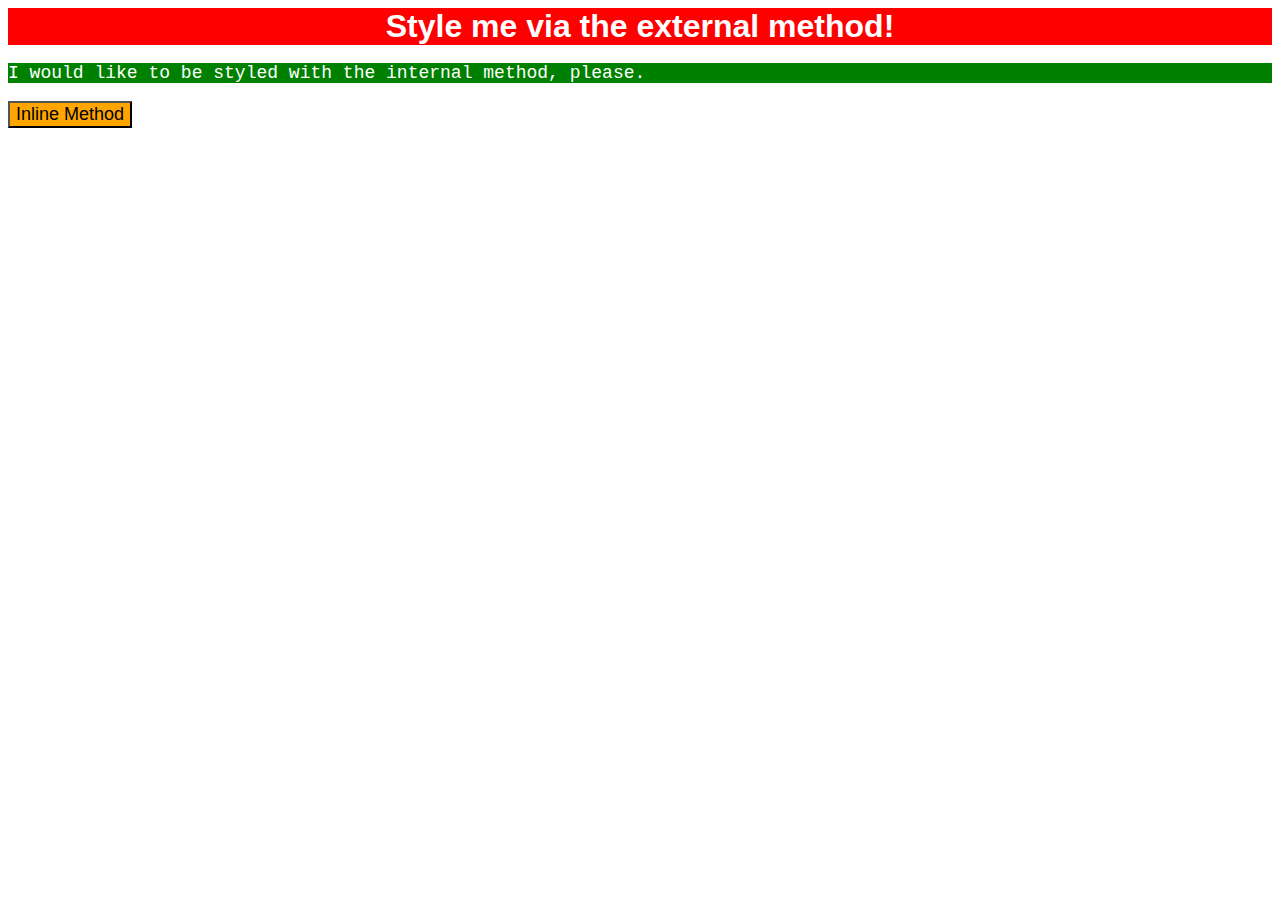
<file: foundations/01-css-methods/index.html>
<!DOCTYPE html>
<html lang="en">
  <head>
    <meta charset="UTF-8">
    <meta http-equiv="X-UA-Compatible" content="IE=edge">
    <meta name="viewport" content="width=device-width, initial-scale=1.0">
    <title>Alibiloon - Methods for Adding CSS</title>
    <link rel="stylesheet" href="styles.css">
    <style>
      p {
        color: white;
        background-color: green;
        font-family: 'Courier New', Courier, monospace;
        font-size: 18px;
        }
    </style>
  </head>
  <body>
    <div>Style me via the external method!</div>
    <p>I would like to be styled with the internal method, please.</p>
    <button style="color: black; background-color: orange; font-size: 18px">Inline Method</button>
  </body>
</html>
</file>
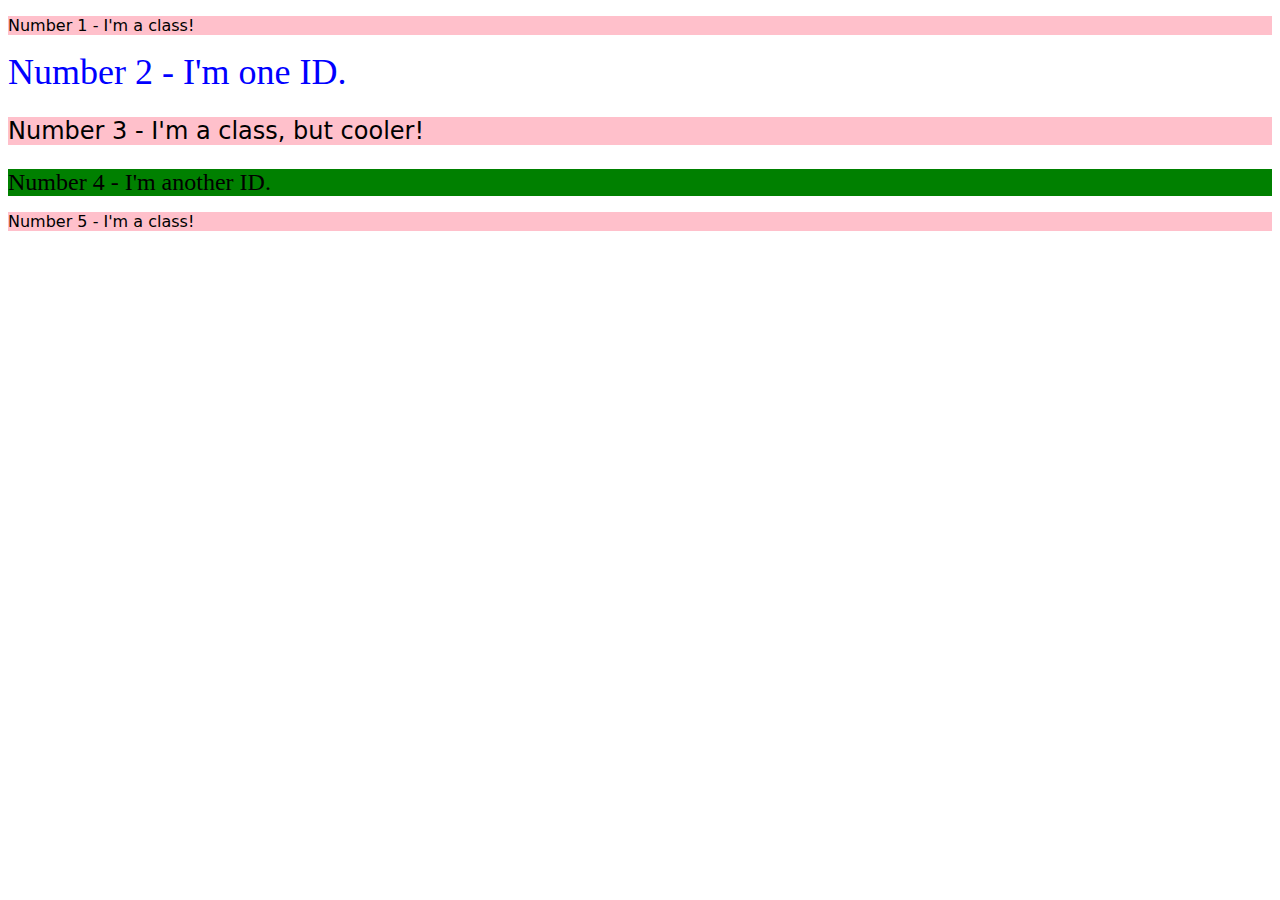
<file: foundations/02-class-id-selectors/index.html>
<!DOCTYPE html>
<html lang="en">
  <head>
    <meta charset="UTF-8">
    <meta http-equiv="X-UA-Compatible" content="IE=edge">
    <meta name="viewport" content="width=device-width, initial-scale=1.0">
    <title>Alibiloon -- Class and ID Selectors</title>
    <link rel="stylesheet" href="style.css">
  </head>
  <body>
    <p>Number 1 - I'm a class!</p>
    <div id="Number2">Number 2 - I'm one ID.</div>
    <p class="Number3">Number 3 - I'm a class, but cooler!</p>
    <div id="Number4">Number 4 - I'm another ID.</div>
    <p>Number 5 - I'm a class!</p>
  </body>
</html>
</file>
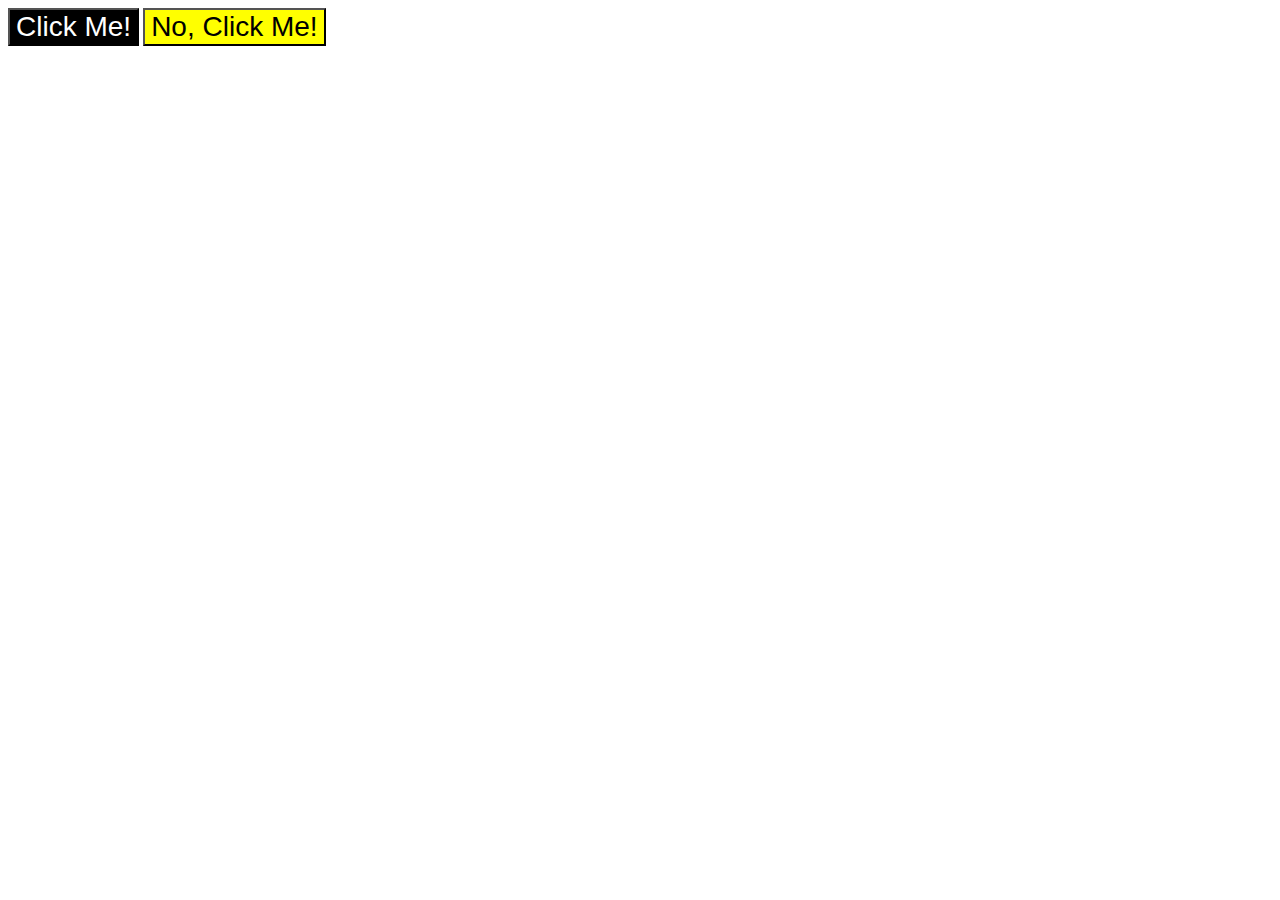
<file: foundations/03-grouping-selectors/index.html>
<!DOCTYPE html>
<html lang="en">
  <head>
    <meta charset="UTF-8">
    <meta http-equiv="X-UA-Compatible" content="IE=edge">
    <meta name="viewport" content="width=device-width, initial-scale=1.0">
    <title>Alibiloon -- Grouping Selectors</title>
    <link rel="stylesheet" href="style.css">
  </head>
  <body>
    <button class="Button1">Click Me!</button>
    <button class="Button2">No, Click Me!</button>
  </body>
</html>
</file>
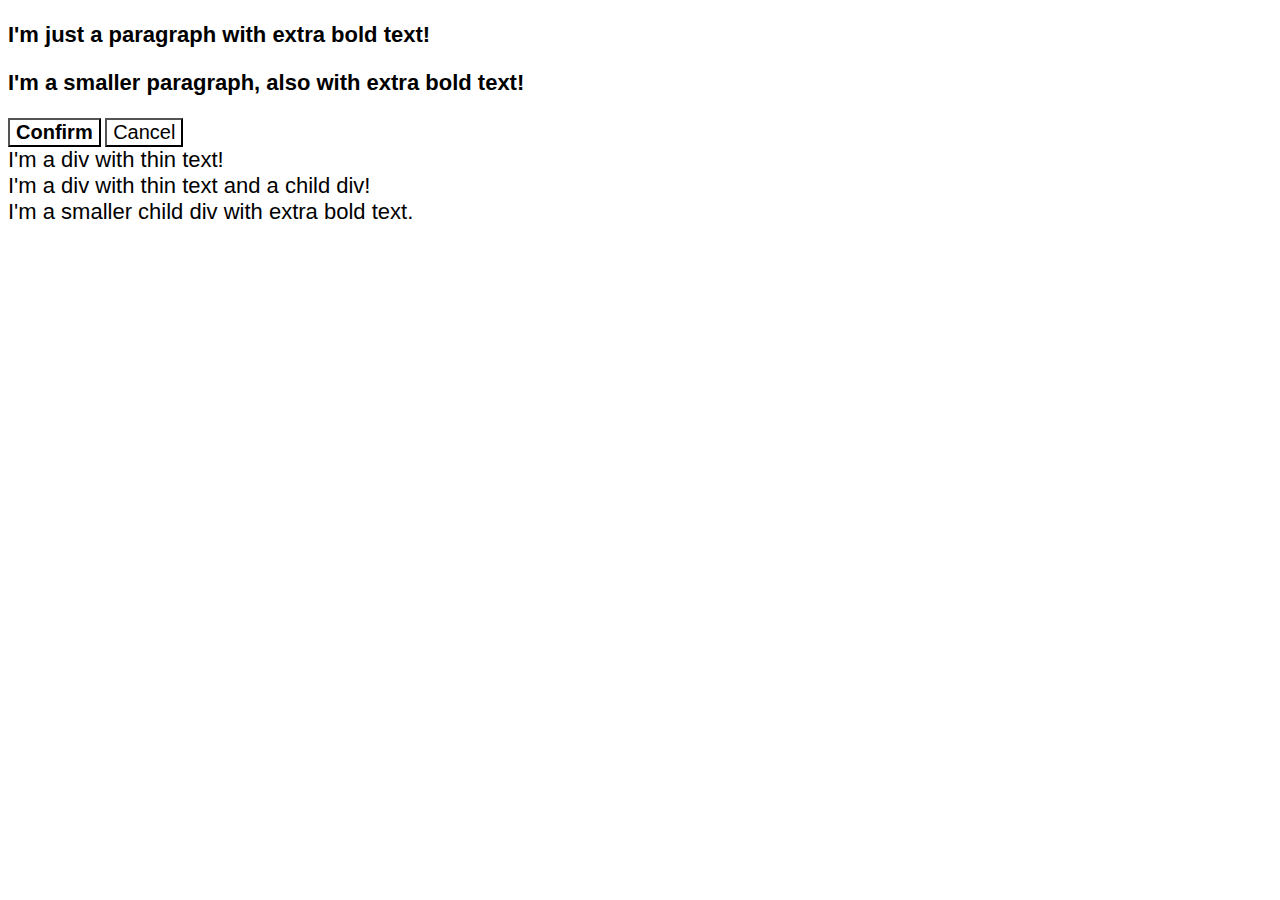
<file: foundations/06-cascade-fix/index.html>
<!DOCTYPE html>
<html lang="en">
  <head>
    <meta charset="UTF-8">
    <meta http-equiv="X-UA-Compatible" content="IE=edge">
    <meta name="viewport" content="width=device-width, initial-scale=1.0">
    <title>Alibiloon --- Fix the Cascade</title>
    <link rel="stylesheet" href="style.css">
  </head>
  <body>
    <p class="para">I'm just a paragraph with extra bold text!</p>
    <p class="para small-para">I'm a smaller paragraph, also with extra bold text!</p>

    <button id="confirm-button" class="button confirm">Confirm</button>
    <button id="cancel-button" class="button cancel">Cancel</button>

    <div class="text">I'm a div with thin text!</div>
    <div class="text">I'm a div with thin text and a child div!
      <div class="text child">I'm a smaller child div with extra bold text.</div>
    </div>
  </body>
</html>
</file>
<file: foundations/01-css-methods/styles.css>
div {
    color: white;
    background-color: red;
    font-family:'Trebuchet MS', 'Lucida Sans Unicode', 'Lucida Grande', 'Lucida Sans', Arial, sans-serif;
    font-size: 32px;
    text-align: center;
    font-weight: bold;
}
</file>
<file: foundations/02-class-id-selectors/style.css>
p {
    background-color: pink;
    font-family: Verdana, "DejaVu Sans", sans-serif;
}

p.Number3{
    font-size: 24px;
}

div#Number2 {
    color: blue;
    font-size: 36px;
}

div#Number4{
    color: black;
    background-color: green;
    font-size: 24px;
}
</file>
<file: foundations/03-grouping-selectors/style.css>
.Button1, .Button2 {
    font-family: Helvetica, "Times New Roman", sans-serif;
    font-size: 28px;
}

.Button1{
    color:white;
    background-color: black;
}

.Button2{
    color:black;
    background-color: yellow;
}
</file>
<file: foundations/06-cascade-fix/style.css>
body {
  font-family: Arial, Helvetica, sans-serif;
}

.para,
.small-para {
  color: hsl(0, 0%, 0%);
  font-weight: 800;
  font-size: 14x;
}

.para {
  font-size: 22px;
}

.confirm {
  background: green;
  color: white;
  font-weight: bold;
} 

.button {
  background-color: rgb(255, 255, 255);
  color: rgb(0, 0, 0);
  font-size: 20px;
}

.child {
  color: rgb(0, 0, 0);
  font-weight: 800;
  font-size: 14px;
}

div.text {
  color: rgb(0, 0, 0);
  font-size: 22px;
  font-weight: 100;
}
</file>
